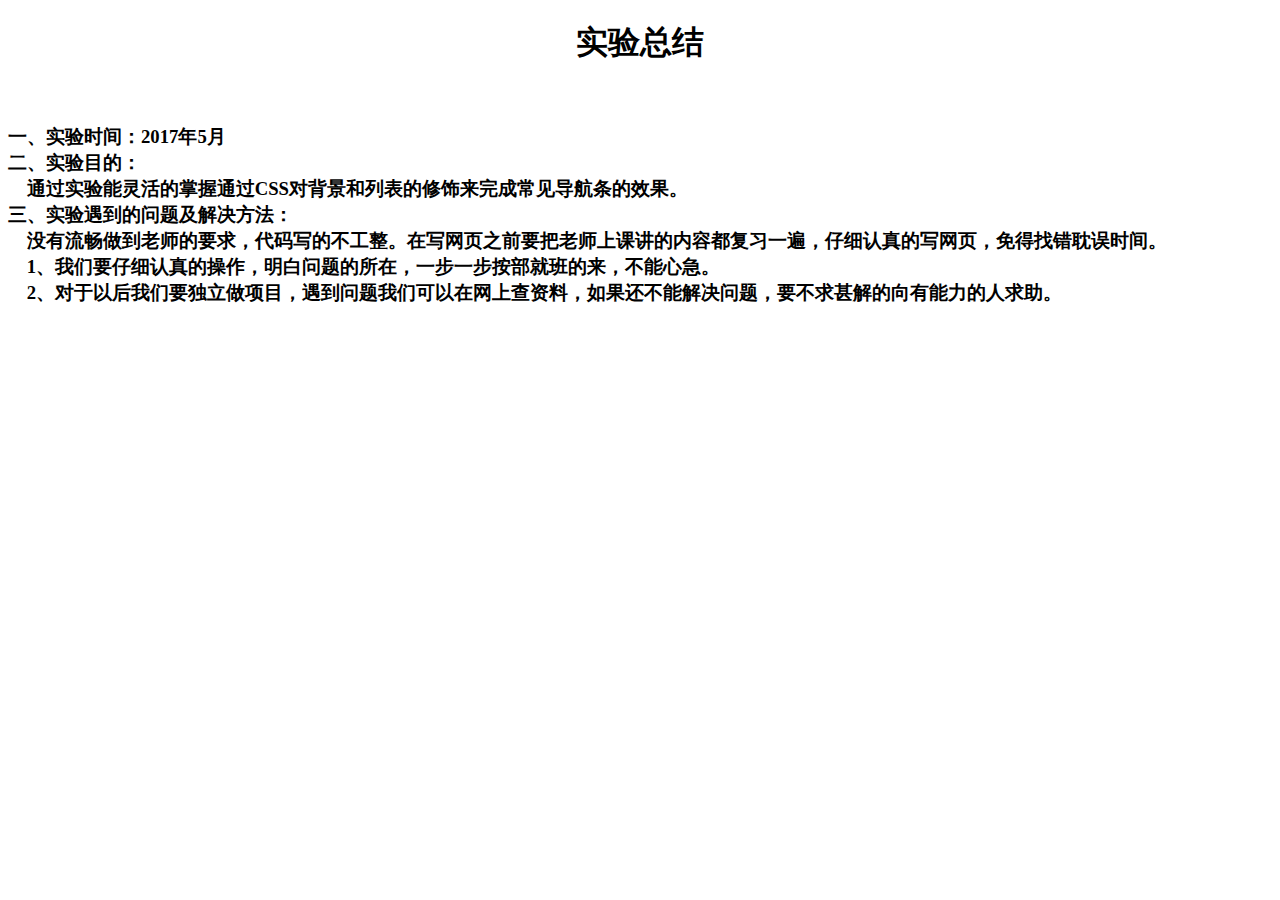
<file: summary.html>
<!DOCTYPE html>
<html>
<head>
	<title>实验总结</title>
	<meta charset="utf-8">
</head>
<body>
     <center><h1>实验总结</h1></center><br/>
     <h3>一、实验时间：2017年5月<br/>
     二、实验目的：<br/>&nbsp&nbsp&nbsp&nbsp通过实验能灵活的掌握通过CSS对背景和列表的修饰来完成常见导航条的效果。<br/>
     三、实验遇到的问题及解决方法：<br/>&nbsp&nbsp&nbsp&nbsp没有流畅做到老师的要求，代码写的不工整。在写网页之前要把老师上课讲的内容都复习一遍，仔细认真的写网页，免得找错耽误时间。<br/>&nbsp&nbsp&nbsp&nbsp1、我们要仔细认真的操作，明白问题的所在，一步一步按部就班的来，不能心急。<br/>

     &nbsp&nbsp&nbsp&nbsp2、对于以后我们要独立做项目，遇到问题我们可以在网上查资料，如果还不能解决问题，要不求甚解的向有能力的人求助。 </h3>



</body>
</html>
</file>
